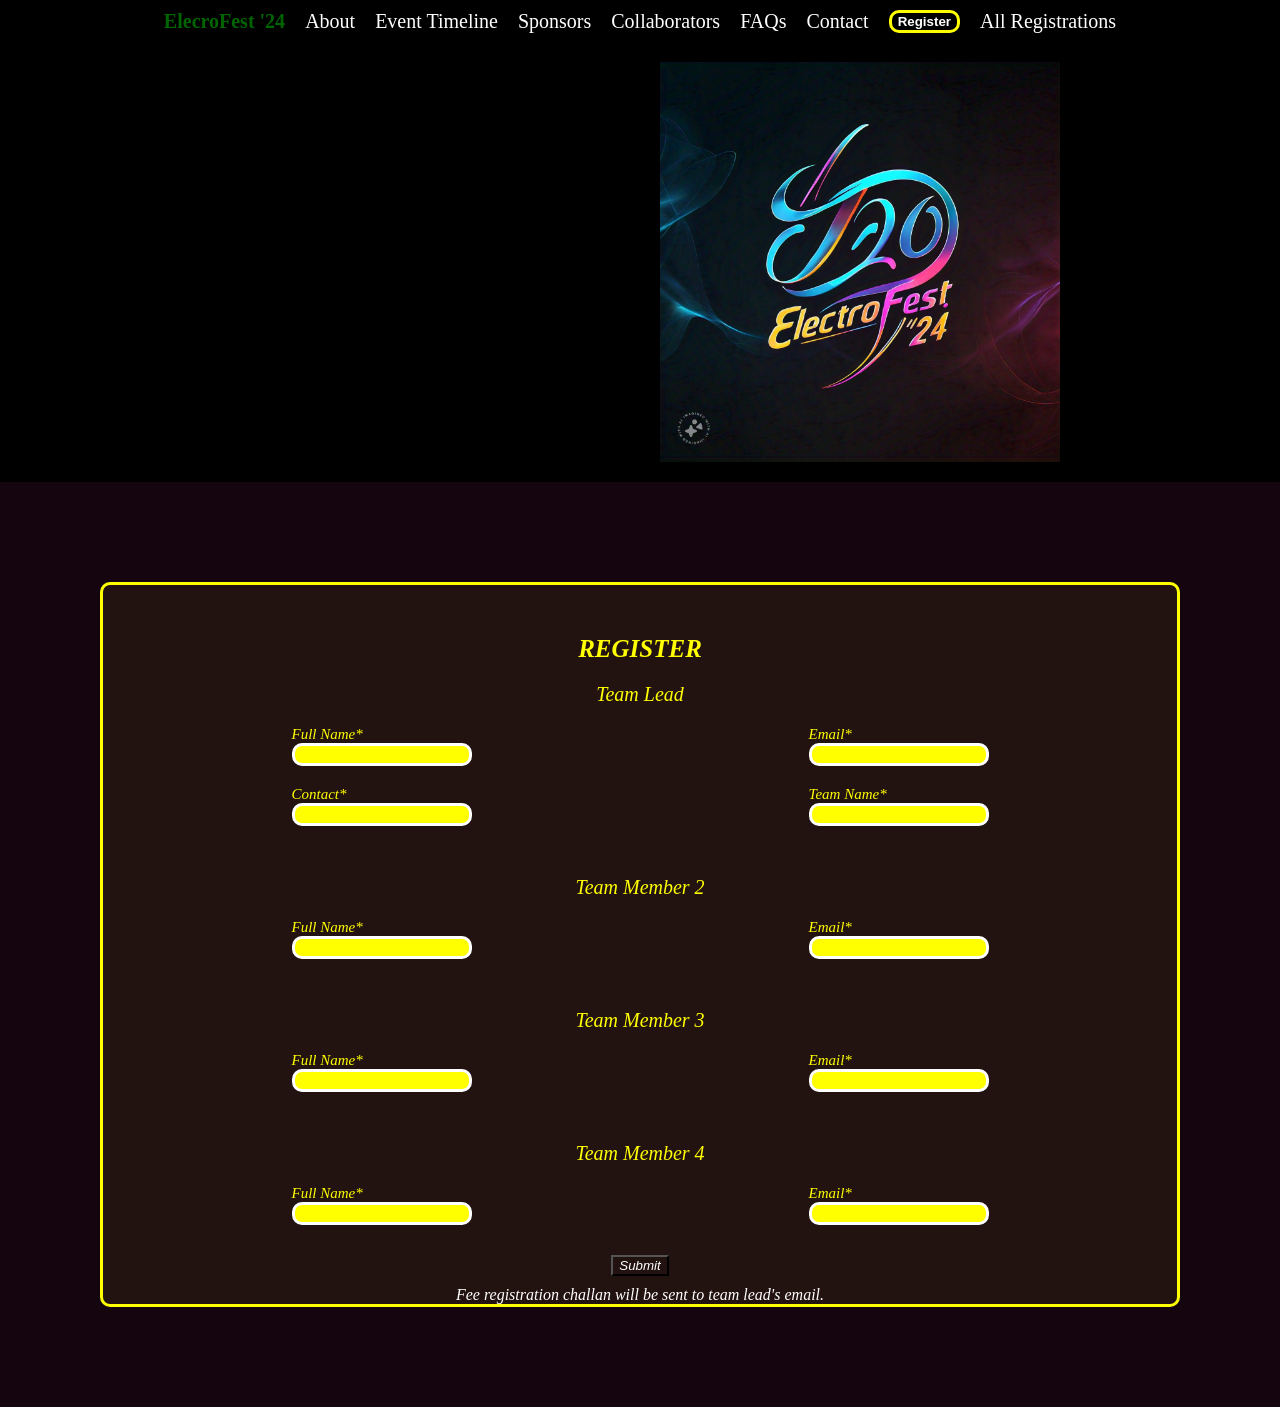
<file: login.html>
<!DOCTYPE html>
<html lang="en">
<head>
  <meta charset="UTF-8">
  <meta name="viewport" content="width=device-width, initial-scale=1.0">
  <title>Register</title>
  <link rel="stylesheet" href="/style.css">
</head>
<body>

  <div class="a" style="top: 0; flex-wrap:wrap; background-color: black; width: 100%; position: fixed;  display: block;color: white;font-size: 20px;display: flex; justify-content: center;">
    <label style="color: darkgreen;font-weight: bolder;">ElecroFest '24</label>
    <label >About</label>
    <label>Event Timeline</label>
    <label>Sponsors</label>
    <label>Collaborators</label>
    <label>FAQs</label>
    <label>Contact</label>
    <button class="but" id="b1" >Register</button>
    <label >All Registrations</label>
  </div>

  <div class="b" style=" width: 100%; margin-top: 42px; justify-content: space-around; flex-direction: row; display: flex; background-color: black;flex-wrap: wrap-reverse;">
    <label style="margin-top: 20px;  color: white; align-self: center;"><n id="t1"></n><p id="t2" style="font-size: 30px; color: gray;">
       </p>
       <p id="t3" style="font-size: 30px;color: gray;"> </p></label>
    <img width="400px" style="margin-top: 20px; margin-bottom: 20px;"  src="efest.png" alt="">
  </div>

  <div class="info">
  <div style="width: 100%;display: flex;justify-content: center;align-items: center;margin-top: 50px;">
    <label style=" color: yellow;font-weight: bolder;font-size: 25px; flex-direction: row; ">REGISTER</label>
  </div>

<div class="details">
  <div class="d_">
    <label class="hide" style="color: yellow;font-size: 20px;">Team Lead</label>
  </div>
</div>
<div class="details">
  <div class="d_">
    <label  >Full Name*</label>
    <input type="text">
  </div>
  <div class="d_">
    <label >Email*</label>
    <input type="text">
  </div>
  
</div>

<div class="details">
  <div class="d_">
    <label >Contact*</label>
    <input type="number">
  </div>
  <div class="d_">
    <label id="CNIC">Team Name*</label>
    <input type="text">
  </div>
</div>
<div class="hide">
<div style="width: 100%;display: flex;justify-content: center;align-items: center;margin-top: 50px;">
  <label style=" color: yellow;font-size: 20px; flex-direction: row; ">Team Member 2</label>
</div>
<div class="details">
  <div class="d_">
    <label >Full Name*</label>
    <input type="text">
  </div>
  <div class="d_">
    <label >Email*</label>
    <input type="text">
  </div>
  
  
</div>
<div style="width: 100%;display: flex;justify-content: center;align-items: center;margin-top: 50px;">
  <label style=" color: yellow;font-size: 20px; flex-direction: row; ">Team Member 3</label>
</div>
<div class="details">
  <div class="d_">
    <label >Full Name*</label>
    <input type="text">
  </div>
  <div class="d_">
    <label >Email*</label>
    <input type="text">
  </div>
  
  
</div>
<div style="width: 100%;display: flex;justify-content: center;align-items: center;margin-top: 50px;">
  <label style=" color: yellow;font-size: 20px; flex-direction: row; ">Team Member 4</label>
</div>
<div class="details">
  <div class="d_">
    <label >Full Name*</label>
    <input type="text">
  </div>
  <div class="d_">
    <label >Email*</label>
    <input type="text">
  </div>
  
  
</div>
</div>
<div style="width: 100%;display: flex;justify-content: center; align-items: center;"><button id="submit" style="font-style: italic; color: white; background-color: #221210;">Submit</button></div>
<div  style="color: white; display: flex;justify-content: center;align-items: center;"><n id="rs">Fee registration challan will be sent to team lead's email.</n></div>
</div>
  
  <script>
    document.addEventListener("DOMContentLoaded",function()
  {
    let item=localStorage.getItem("item")
    item=parseInt(item)
    let submit=document.getElementById("submit")
    let t1=document.getElementById("t1")
    let t2=document.getElementById("t2")
    let t3=document.getElementById("t3")
    let inputs=document.querySelectorAll(".d_ input")
    let titles=[["LOGIC BLITZ","Unleash your mind,","conquer the challenge!"],["ROBOWARS","Gear up for mechanical mayhem","in the ultimate ROBOWARS showdown!" ],["SOC DESIGN","Join the RISC-V revolution and","shape the future of computing!"],["Robo Route",
"Feel the thrill as your bot takes", "on the line-following challenge!"],["WIRED WIZARDS",
"Fuel your passion for circuits and connections!","Join our patching competition"],
["TEKKEN","Gear up, drop in, and survive the ultimate" ," battle royale in Tekken's gaming arena!"],
["FIFA","Gear up, drop in, and survive the ultimate" ," battle royale in FIFA's gaming arena!"],
["VALORANT","Gear up, drop in, and survive the ultimate" ," battle royale in Valorant's gaming arena!"]
]
t1.textContent=titles[item][0]
t2.textContent=titles[item][1]
t3.textContent=titles[item][2]
    let hide=document.getElementsByClassName("hide")
    let cnic=document.getElementById("CNIC")
    let rs=document.getElementById("rs")
    if([0,5,6,7].includes(item))
  {
    cnic.textContent="CNIC*"
    let r=rs.textContent
    r=r.replace("team lead's","your")
    rs.textContent=r
    for(let i=0;i<hide.length;i++)
  {
    hide[i].style.display="none"
    
  }
  }
    let icons =document.querySelectorAll(".a label")
    let loc=["#About","#EventTimeline","#Sponsors","#Collaborators","#FAQ","#Contact","#Registrations"]
    for(let i=1;i<icons.length;i++)
  {
    icons[i].addEventListener("click",function()
  {
    for(let j=1;j<icons.length;j++)
    {icons[j].style.color="white"}
    icons[i].style.color="yellow"
    window.location.href="/"
    window.location.href=loc[i-1]
  })
  }


  submit.addEventListener("click",function()
{
  let w=0
  let l
  let data_=""
  if([0,5,6,7].includes(item))
  { l=4
  }
  else{l=10}
  for(let i=0;i<l;i++)
{
  if(inputs[i].value=="")
{
  w=1
}
  else{
  data_+=(inputs[i].value)
  data_+="!"
  }

}
let events=["Logic!","Wars!","SOC!","Route!","Wired!","Tekken!","Fifa!","Valorant!"]
data_+=events[item]
        if(w==0)
        {
fetch('/login', {
          

        method: 'POST',
        headers: {
          'Content-Type': 'application/json',
        },
        
        body: JSON.stringify({ data_ }),
      
      })
      .then(response => response.json())
      .then(data => {
        if (data.success) {
          window.location.href = '/'; 
        } else {
          window.location.href = '/'; 
        }
      })
      .catch(error => console.error('Error:', error));}})
    });
  </script>
</body>
</html>
</file>
<file: style.css>
body{
    margin: 0;
    background-color:#15050f;
}
html{
    scroll-behavior: smooth;
}
.a label{
    text-decoration: none;
}
.a label,button{
    margin: 10px;
    cursor: pointer;
}
.a label:hover{
    color: yellow;
}

#b1:hover{
    background-color: yellow;
    color: black;
}
#b1{
    border: yellow solid;
    background-color: black;
    color: white;
    border-radius: 10px;
    font-weight: bolder;
}

.b label{
    font-size: 50px;
    font-weight: bolder;
}
.c{
    background-color:#221210;
}
.e{
    display: flex;
    flex-direction: row;
    justify-content: space-around;
    flex-wrap: wrap;
}
.e label:hover{
    background-color: black;
    
}
.e label{
    margin: 30px;
    border: yellow solid;
    border-width: 2px;
    border-radius: 10px;
    background-color:#221210;
    width: 220px;
    cursor: pointer;
}
.f{
    display: flex;
    flex-direction: row;
    flex-wrap: wrap;
    justify-content: space-around;
    margin: 30px;
    
}
.sponsors{
    display: flex;
    flex-direction: column;
    border: yellow solid;
    border-radius: 10px;
    border-width: 3px;
    justify-content: center;
    align-items: center;
    background-color: #15050f;
    cursor: pointer;
    margin: 30px;

}
.f img{
    margin: 15px;
    width: 220px;
    height: 200px;
}

.titles{
    color: yellow;font-size: 20px;
}
.g{
    display: flex;
    flex-direction: row;
    justify-content: space-around;
    flex-wrap: wrap;
}
.g label{
    width: 200px;
    border: yellow solid;
    margin: 10px;
    border-radius: 10px;
    border-width: 3px;
    height: 50px;
    cursor: pointer;
    background-color: #221210;
}
.g label:hover{
    background-color: yellow;
    .titles{color: black;}
}
.h{
    display: flex;
    flex-direction: column;
    background-color: #15050f;
    border: yellow solid;
    border-radius: 10px;
    margin: 20px;
    width: fit-content;
    cursor: pointer;
     
}
.i{
    display: flex;
    flex-direction: column;
    align-items: center;
}
.i label,textarea{
    margin-top: 10px;
}
.i textarea{
    border-radius: 10px;
    border: white solid;
    background-color: yellow;
}
.e button{
    border: none;border-radius: 10px; background-color: yellow; color: black;margin: 5px;
}
.details{
    display: flex;
    flex-direction: row;
    justify-content: space-around;
    margin: 20px;
    flex-wrap: wrap;
    

}
.info{
    font-style: italic;
    background-color: #221210;
    margin: 100px;
    border-radius: 10px;
    border: yellow solid;
}
.d_{
    display: flex;
    flex-direction: column;
    color: yellow;
    font-size: 15px;
}
.d_ input{
    border: white solid;
    border-radius: 10px;
    background-color: yellow;
    font-style: italic;

}
.cat{
    margin: 10px;
}
</file>
